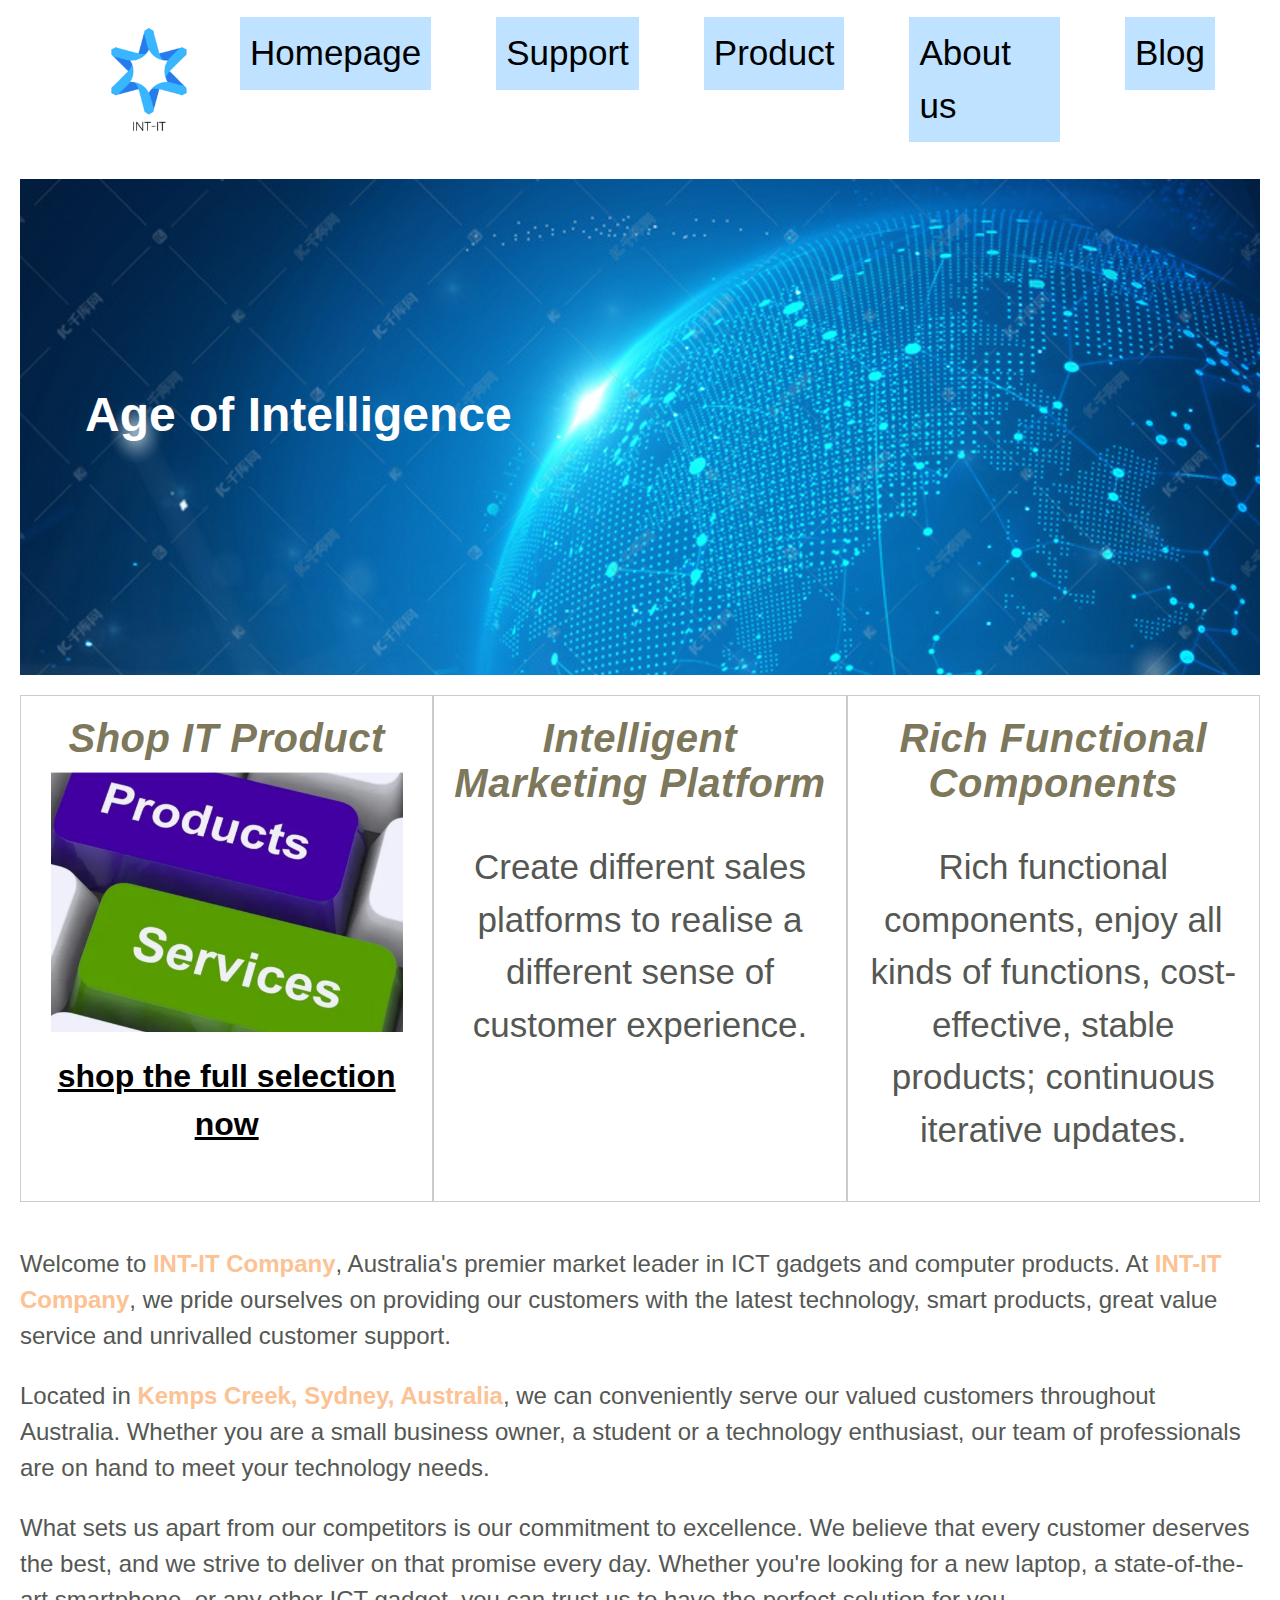
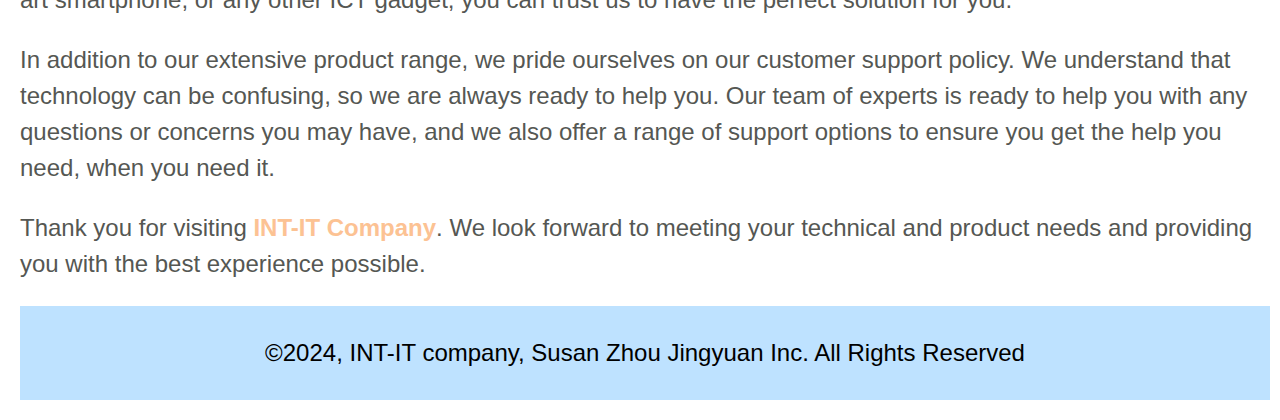
<file: index.html>
<!DOCTYPE html>  
<html lang="en">  
<head>  
    <meta charset="UTF-8">  
    <meta name="viewport" content="width=device-width, initial-scale=1.0">  
    <title>Homepage</title>  
    <link rel="stylesheet" type="text/css" href="all.css">   
</head>  
<body>  
<div class="page-wrapper">
    <div class="header">  
        <img src="logo.png" alt="Logo" class="logo">  
        <ul class="nav">  
            <li><a href="index.html">Homepage</a></li>  
            <li><a href="Support.html">Support</a></li>  
            <li><a href="Product.html">Product</a></li>  
            <li><a href="About us.html">About us</a></li>  
            <li><a href="Blog.html">Blog</a></li>  
        </ul>  
    </div>  
    <div class="content">  
        <img src="Intelligence.png" alt="Background Image">  
        <h2>Age of Intelligence</h2> 
        <div class="boxes-container"> 
        <div class="box">  
            <h3>Shop IT Product</h3>  
            <img src="products.png" alt="Product Image">  
            <a href="Product.html">shop the full selection now</a>  
        </div>  
        <div class="box">  
            <h3>Intelligent Marketing Platform</h3>  
            <p> Create different sales platforms to realise a different sense of customer experience.</p>  
        </div>  
        <div class="box">  
            <h3>Rich Functional Components</h3>  
            <p>Rich functional components, enjoy all kinds of functions, cost-effective, stable products; continuous iterative updates.</p>  
        </div>  
    </div>  
    <div class="introduction">
       <p>Welcome to <span class="colored-text">INT-IT Company</span>, Australia's premier market leader in ICT gadgets and computer products. At <span class="colored-text">INT-IT Company</span>, we pride ourselves on providing our customers with the latest technology, smart products, great value service and unrivalled customer support.</p>
       <p>Located in <span class="colored-text">Kemps Creek, Sydney, Australia</span>, we can conveniently serve our valued customers throughout Australia. Whether you are a small business owner, a student or a technology enthusiast, our team of professionals are on hand to meet your technology needs.</p>
       <p>What sets us apart from our competitors is our commitment to excellence. We believe that every customer deserves the best, and we strive to deliver on that promise every day. Whether you're looking for a new laptop, a state-of-the-art smartphone, or any other ICT gadget, you can trust us to have the perfect solution for you.</p>
       <p>In addition to our extensive product range, we pride ourselves on our customer support policy. We understand that technology can be confusing, so we are always ready to help you. Our team of experts is ready to help you with any questions or concerns you may have, and we also offer a range of support options to ensure you get the help you need, when you need it.</p>
       <p>Thank you for visiting <span class="colored-text">INT-IT Company</span>. We look forward to meeting your technical and product needs and providing you with the best experience possible.</p>
    </div>
    <div class="footer">  
        <p>©2024, INT-IT company, Susan Zhou Jingyuan Inc. All Rights Reserved</p>  
    </div>
</div>  
</body>  
</html>
</file>
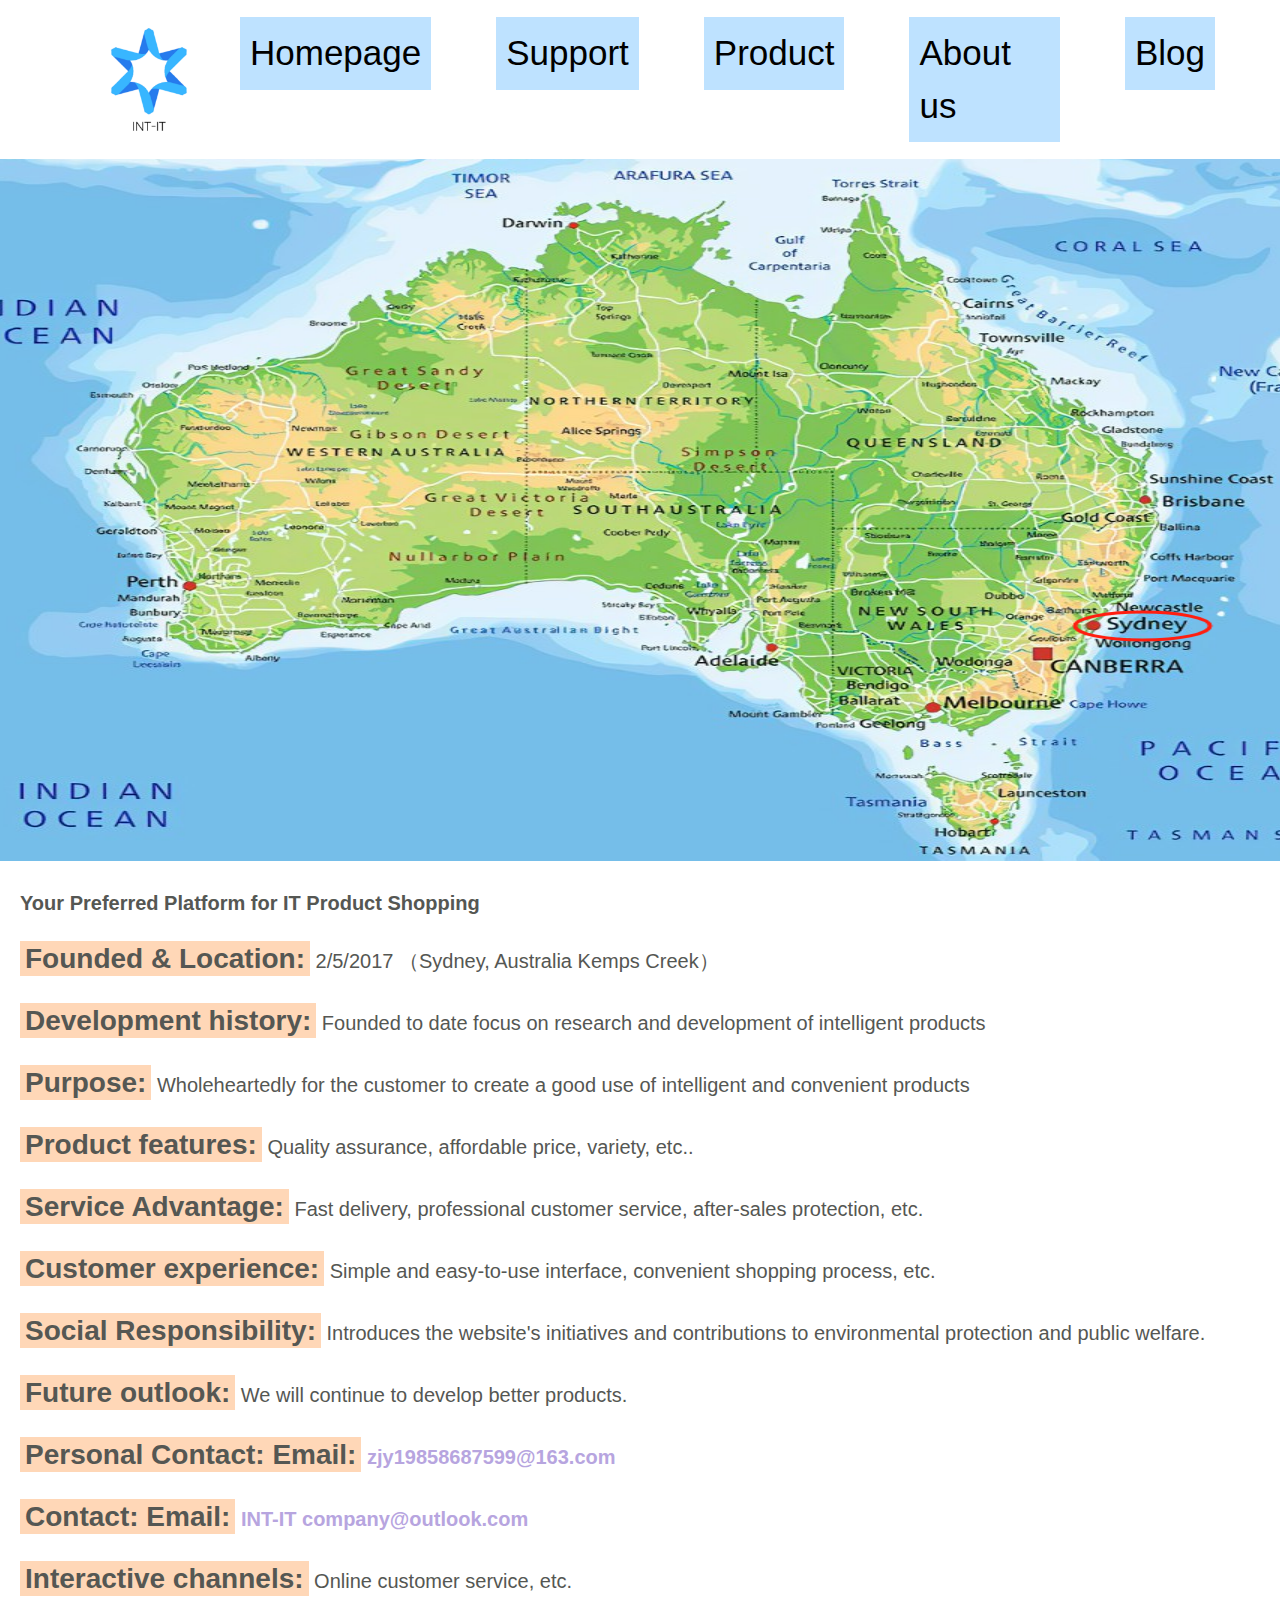
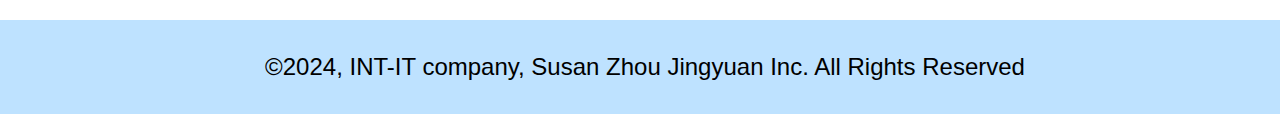
<file: About us.html>
<!DOCTYPE html>  
<html lang="en">  
<head>  
    <meta charset="UTF-8">  
    <meta name="viewport" content="width=device-width, initial-scale=1.0">  
    <title>About us</title>  
    <link rel="stylesheet" type="text/css" href="all.css"> 
</head>  
<body>  
<div class="page-wrapper">
    <div class="header">  
        <img src="logo.png" alt="Logo" class="logo">  
        <ul class="nav">  
            <li><a href="index.html">Homepage</a></li>  
            <li><a href="Support.html">Support</a></li>  
            <li><a href="Product.html">Product</a></li>  
            <li><a href="About us.html">About us</a></li>  
            <li><a href="Blog.html">Blog</a></li>  
        </ul>  
    </div>
    <div class="map">
    <img src="map.png" alt="map">
    </div>
    <div class="Ab-content">  
        <p><strong>Your Preferred Platform for IT Product Shopping</strong></p>  
        <p><span class="title">Founded & Location:</span>  2/5/2017   （Sydney, Australia Kemps Creek）</p>  
        <p><span class="title">Development history:</span>  Founded to date focus on research and development of intelligent products</p>  
        <p><span class="title">Purpose:</span>  Wholeheartedly for the customer to create a good use of intelligent and convenient products</p>  
        <p><span class="title">Product features:</span>  Quality assurance, affordable price, variety, etc..</p>  
        <p><span class="title">Service Advantage:</span>  Fast delivery, professional customer service, after-sales protection, etc.</p>  
        <p><span class="title">Customer experience:</span>  Simple and easy-to-use interface, convenient shopping process, etc.</p>  
        <p><span class="title">Social Responsibility:</span>  Introduces the website's initiatives and contributions to environmental protection and public welfare.</p>  
        <p><span class="title">Future outlook:</span>  We will continue to develop better products.</p>  
        <p><span class="title">Personal Contact: Email:</span><a href="mailto:zjy19858687599@163.com" class="email-link">  zjy19858687599@163.com  </a></p>  
        <p><span class="title">Contact: Email:</span><a href="mailto:INT-IT company@outlook.com" class="email-link">  INT-IT company@outlook.com</a></p>
        <p><span class="title">Interactive channels:</span>  Online customer service, etc.</p>  
    </div> 
    <div class="footer">  
        <p>©2024, INT-IT company, Susan Zhou Jingyuan Inc. All Rights Reserved</p>  
    </div> 
</div> 
</body>  
</html>
</file>
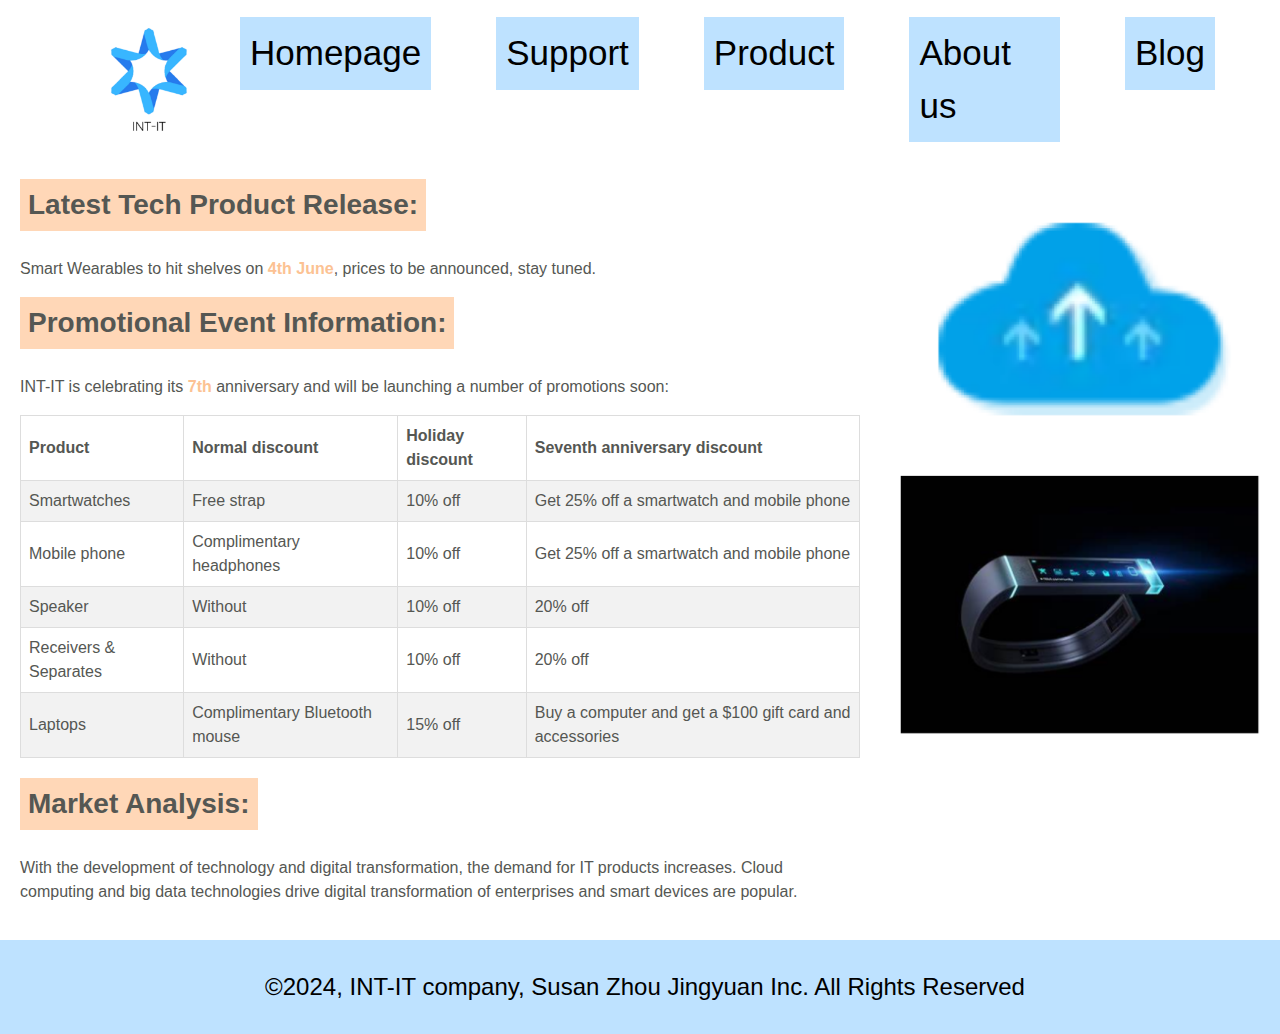
<file: Blog.html>
<!DOCTYPE html>  
<html lang="en">  
<head>  
    <meta charset="UTF-8">  
    <meta name="viewport" content="width=device-width, initial-scale=1.0">  
    <Title>News</Title>  
    <link rel="stylesheet" type="text/css" href="all.css">   
</head>  
<body>  
<div class="page-wrapper">
    <div class="header">  
        <img src="logo.png" alt="Logo" class="logo">  
        <ul class="nav">  
            <li><a href="index.html">Homepage</a></li>  
            <li><a href="Support.html">Support</a></li>  
            <li><a href="Product.html">Product</a></li>  
            <li><a href="About us.html">About us</a></li>  
            <li><a href="Blog.html">Blog</a></li>  
        </ul>  
    </div>
    <div class="Ne-container">  
        <div class="left-column">  
            <div class="newsTitle">Latest Tech Product Release:</div>  
            <p>Smart Wearables to hit shelves on <span class="colored-text">4th June</span>, prices to be announced, stay tuned.</p>  
            <div class="newsTitle">Promotional Event Information:</div>  
            <p>INT-IT is celebrating its <span class="colored-text">7th</span> anniversary and will be launching a number of promotions soon:</p>  
            <table class="table">  
                <tr>  
                    <th>Product</th>  
                    <th>Normal discount</th>  
                    <th>Holiday discount</th>  
                    <th>Seventh anniversary discount</th>  
                </tr>  
                <tr>  
                    <td>Smartwatches</td>  
                    <td>Free strap</td>  
                    <td>10% off</td>  
                    <td>Get 25% off a smartwatch and mobile phone</td>  
                </tr>  
                <tr>  
                    <td>Mobile phone</td>  
                    <td>Complimentary headphones</td>  
                    <td>10% off</td>  
                    <td>Get 25% off a smartwatch and mobile phone</td>  
                </tr> 
                <tr>  
                    <td>Speaker</td>  
                    <td>Without</td>  
                    <td>10% off</td>  
                    <td>20% off</td>  
                </tr> 
                <tr>  
                    <td>Receivers & Separates</td>  
                    <td>Without</td>  
                    <td>10% off</td>  
                    <td>20% off</td>  
                </tr> 
                <tr>  
                    <td>Laptops</td>  
                    <td>Complimentary Bluetooth mouse</td>  
                    <td>15% off</td>  
                    <td>Buy a computer and get a $100 gift card and accessories</td>  
                </tr> 
            </table>  
            <div class="newsTitle">Market Analysis:</div>  
            <p>With the development of technology and digital transformation, the demand for IT products increases. Cloud computing and big data technologies drive digital transformation of enterprises and smart devices are popular.</p>  
        </div>  
        <div class="right-column">  
            <img src="Blog1.png" alt="picture1" class="image">  
            <img src="Blog2.png" alt="picture2" class="image">  
        </div>  
    </div> 
    <div class="footer">  
        <p>©2024, INT-IT company, Susan Zhou Jingyuan Inc. All Rights Reserved</p>  
    </div> 
</div> 
</body>  
</html>
</file>
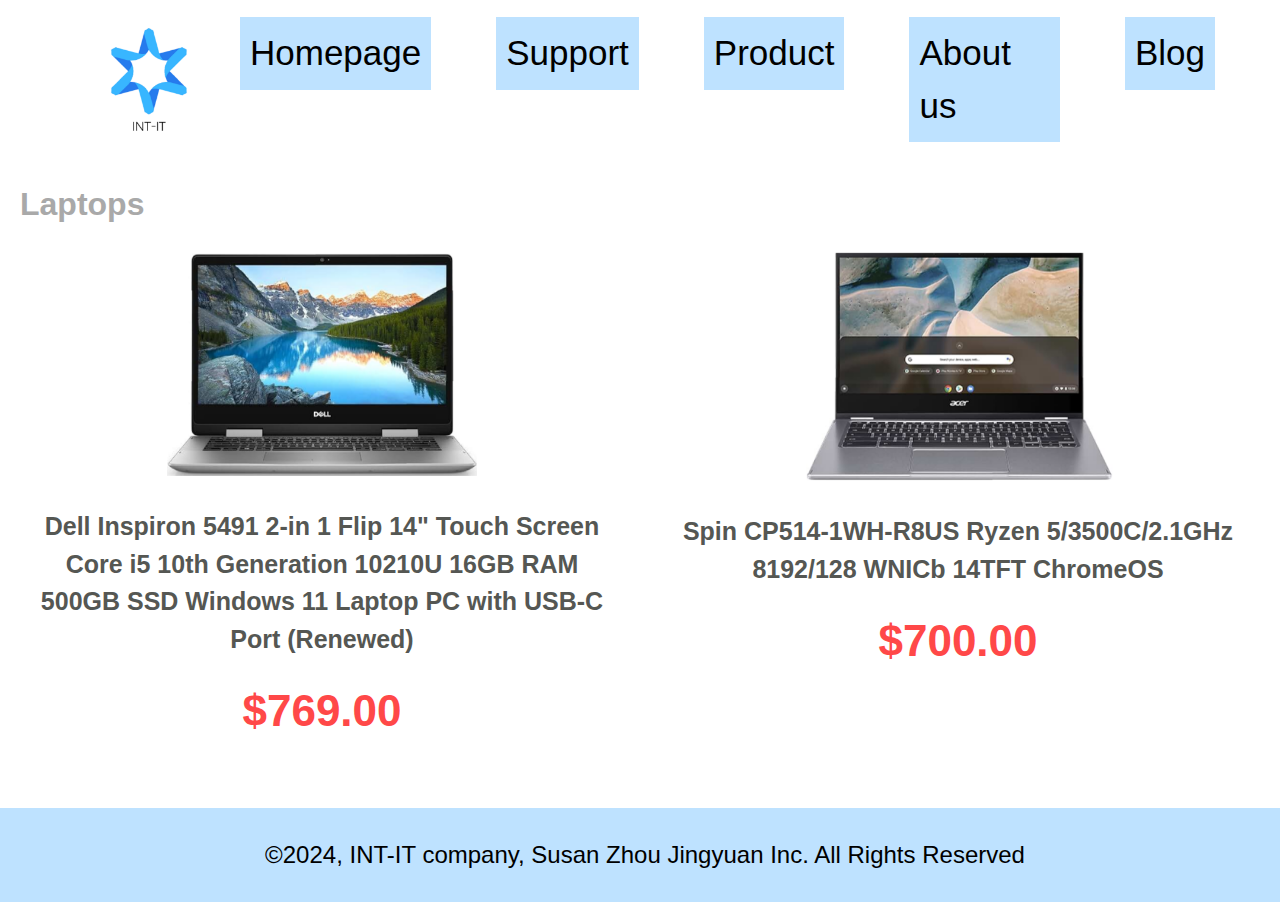
<file: Laptops.html>
<!DOCTYPE html>  
<html lang="en">  
<head>  
    <meta charset="UTF-8">  
    <meta name="viewport" content="width=device-width, initial-scale=1.0">  
    <title>Laptop</title>  
    <link rel="stylesheet" type="text/css" href="all.css">   
</head>  
<body>
<div class="page-wrapper">  
    <div class="header">  
        <img src="logo.png" alt="Logo" class="logo">  
        <ul class="nav">  
            <li><a href="index.html">Homepage</a></li>  
            <li><a href="Support.html">Support</a></li>  
            <li><a href="Product.html">Product</a></li>  
            <li><a href="About us.html">About us</a></li>  
            <li><a href="Blog.html">Blog</a></li>  
        </ul>  
    </div>
    <h1>Laptops</h1>  
  
    <div class="Sm-container">  
         <div class="product">  
             <img src="Laptops1.png" alt="Laptops1">  
             <p class="product-description">Dell Inspiron 5491 2-in 1 Flip 14" Touch Screen Core i5 10th Generation 10210U 16GB RAM 500GB SSD Windows 11 Laptop PC with USB-C Port (Renewed)</p>  
             <p class="product-price">$769.00</p>  
         </div>  

        <div class="product">  
             <img src="Laptops2.png" alt="Laptops2">  
             <p class="product-description">Spin CP514-1WH-R8US Ryzen 5/3500C/2.1GHz 8192/128 WNICb 14TFT ChromeOS</p>  
             <p class="product-price">$700.00</p>  
        </div>  
    </div>
    <div class="footer">  
        <p>©2024, INT-IT company, Susan Zhou Jingyuan Inc. All Rights Reserved</p>  
    </div> 
</div> 
</body>  
</html>
</file>
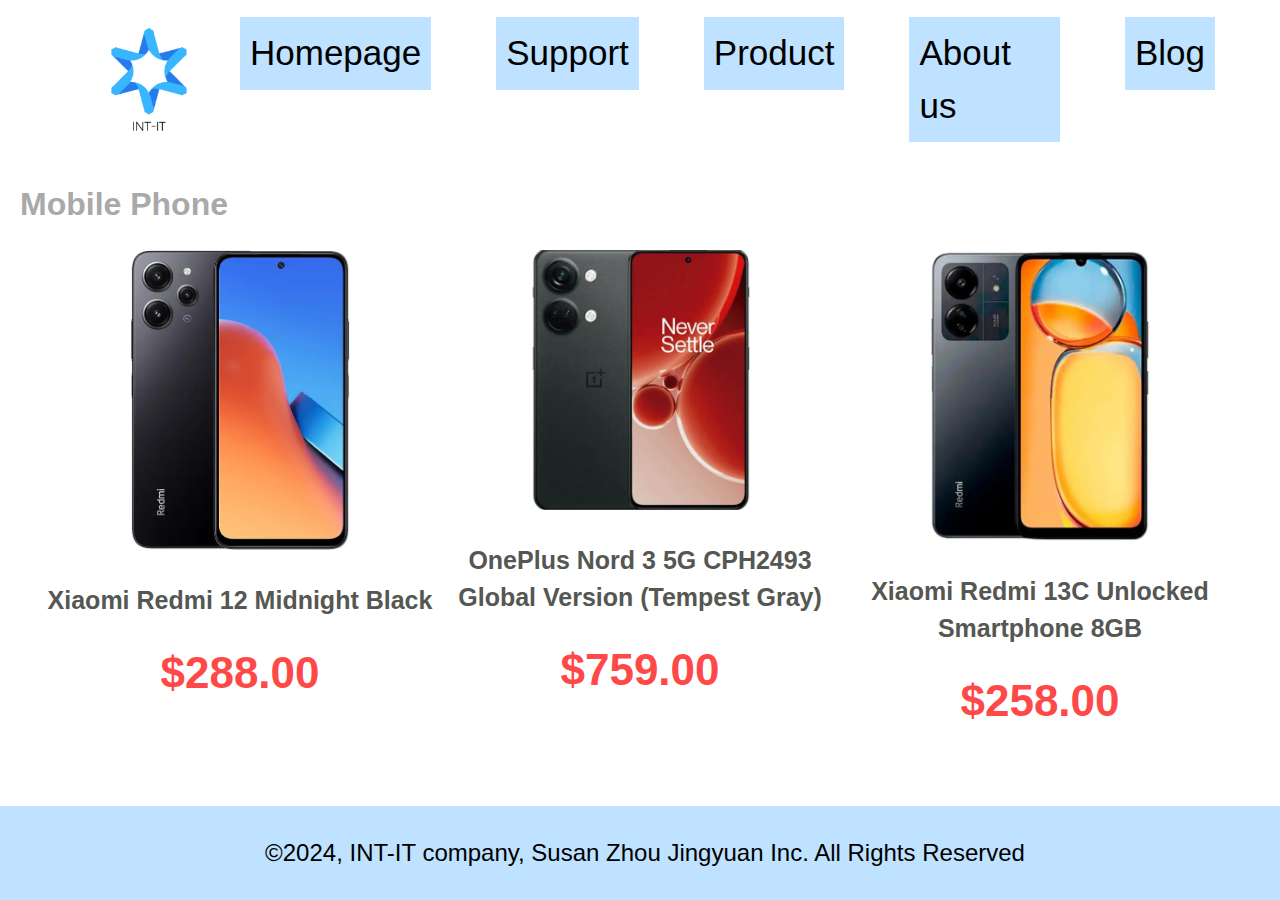
<file: Mobile Phone.html>
<!DOCTYPE html>  
<html lang="en">  
<head>  
    <meta charset="UTF-8">  
    <meta name="viewport" content="width=device-width, initial-scale=1.0">  
    <title>Mobile phone</title>  
    <link rel="stylesheet" type="text/css" href="all.css">   
</head>  
<body>
<div class="page-wrapper"> 
    <div class="header">  
        <img src="logo.png" alt="Logo" class="logo">  
        <ul class="nav">  
            <li><a href="index.html">Homepage</a></li>  
            <li><a href="Support.html">Support</a></li>  
            <li><a href="Product.html">Product</a></li>  
            <li><a href="About us.html">About us</a></li>  
            <li><a href="Blog.html">Blog</a></li>  
        </ul>  
    </div>
    <h1>Mobile Phone</h1>  
  
    <div class="Sm-container">  
         <div class="product">  
             <img src="Mobile Phone1.png" alt="Phone1">  
             <p class="product-description">Xiaomi Redmi 12 Midnight Black</p>  
             <p class="product-price">$288.00</p>  
         </div>  

         <div class="product">  
             <img src="Mobile Phone2.png" alt="Phone2">  
             <p class="product-description">OnePlus Nord 3 5G CPH2493 Global Version (Tempest Gray)</p>  
             <p class="product-price">$759.00</p>  
         </div>  

         <div class="product">  
            <img src="Mobile Phone3.png" alt="Phone3">  
            <p class="product-description">Xiaomi Redmi 13C Unlocked Smartphone 8GB</p>  
            <p class="product-price">$258.00</p> 
    </div>
    <div class="Mobile-footer">  
        <p>©2024, INT-IT company, Susan Zhou Jingyuan Inc. All Rights Reserved</p>  
    </div> 
</div>  
</body>  
</html>
</file>
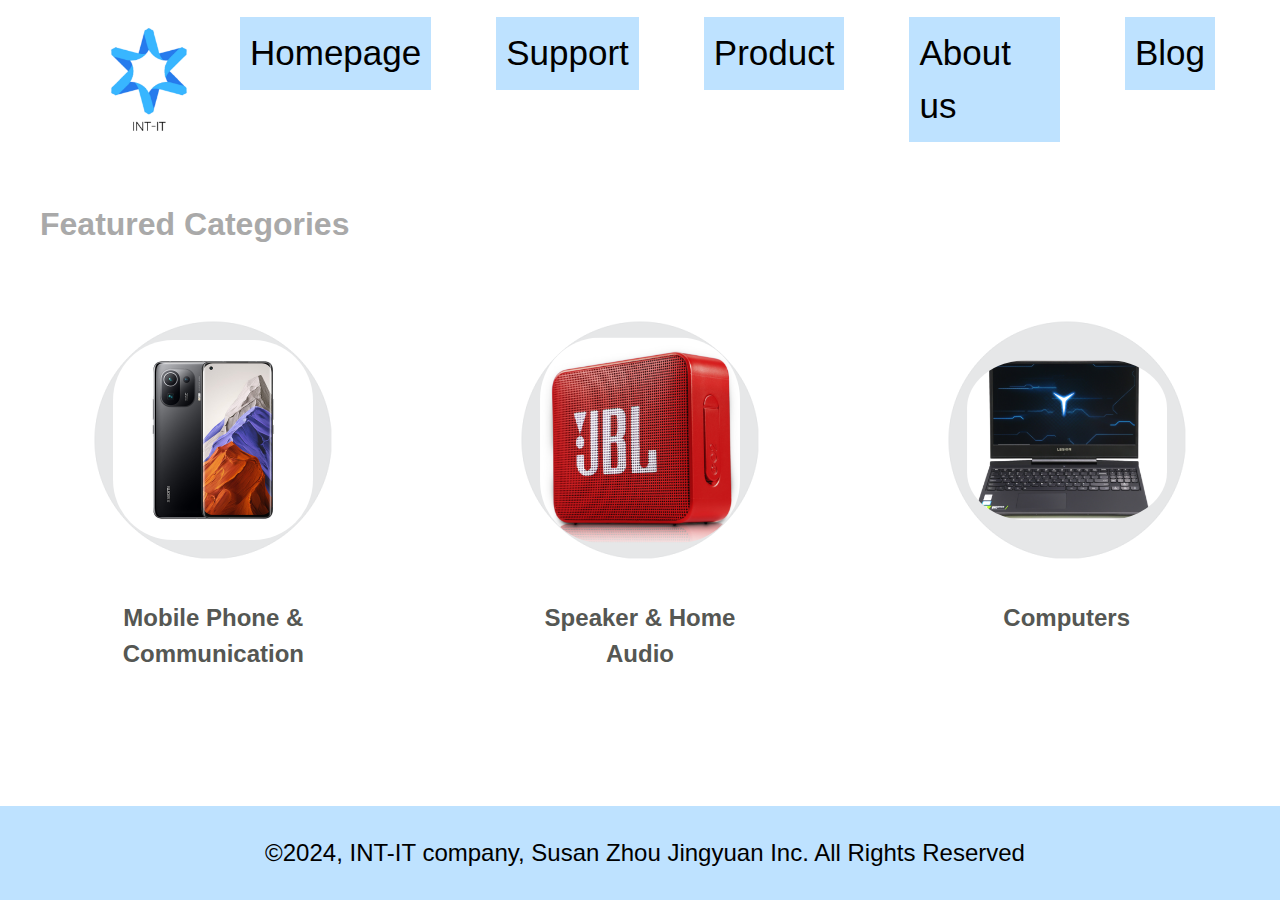
<file: Product.html>
<!DOCTYPE html>  
<html lang="en">  
<head>  
    <meta charset="UTF-8">  
    <meta name="viewport" content="width=device-width, initial-scale=1.0">  
    <title>product</title>  
    <link rel="stylesheet" type="text/css" href="all.css">   
</head>  
<body> 
<div class="page-wrapper">
    <div class="header">  
        <img src="logo.png" alt="Logo" class="logo">  
        <ul class="nav">  
            <li><a href="index.html">Homepage</a></li>  
            <li><a href="Support.html">Support</a></li>  
            <li><a href="Product.html">Product</a></li>  
            <li><a href="About us.html">About us</a></li>  
            <li><a href="Blog.html">Blog</a></li>  
        </ul>  
    </div>
    <h1 class="featured-categories">Featured Categories</h1>  
  
  <div class="product-categories">    
    <div class="category">  
    <div class="category-image" style="background-image: url('grey.png');"> 
        <img class="product-img" src="Product1.png" alt="Mobile Phone"> 
    </div>
    <div class="category-name">Mobile Phone & Communication</div>  
    <div class="sub-categories">  
        <a href="Smartwatches.html" class="sub-category">Smartwatches</a><br>
        <a href="Mobile Phone.html" class="sub-category">Mobile phone</a>  
    </div>  
  </div>  
      
  <div class="category">  
    <div class="category-image" style="background-image: url('grey.png');">
    <img class="product-img" src="Product2.png" alt="Speaker">  
    </div>  
    <div class="category-name">Speaker & Home Audio</div>  
    <div class="sub-categories">  
        <a href="Speaker.html" class="sub-category">Speaker</a><br>  
        <a href="Receivers.html" class="sub-category">Receivers & Separates</a>   
    </div>  
  </div>  
      
  <div class="category">  
    <div class="category-image" style="background-image: url('grey.png');"> 
    <img class="product-img" src="Product3.png" alt="Computer">  
    </div> 
    <div class="category-name">Computers</div>  
    <div class="sub-categories">  
        <a href="Laptops.html" class="sub-category">Laptops</a>     
    </div>  
  </div>  
</div>
<script src="Product.js"></script>
    <div class="Product-footer">  
        <p>©2024, INT-IT company, Susan Zhou Jingyuan Inc. All Rights Reserved</p>  
    </div>
</div>  
</body>  
</html>
</file>
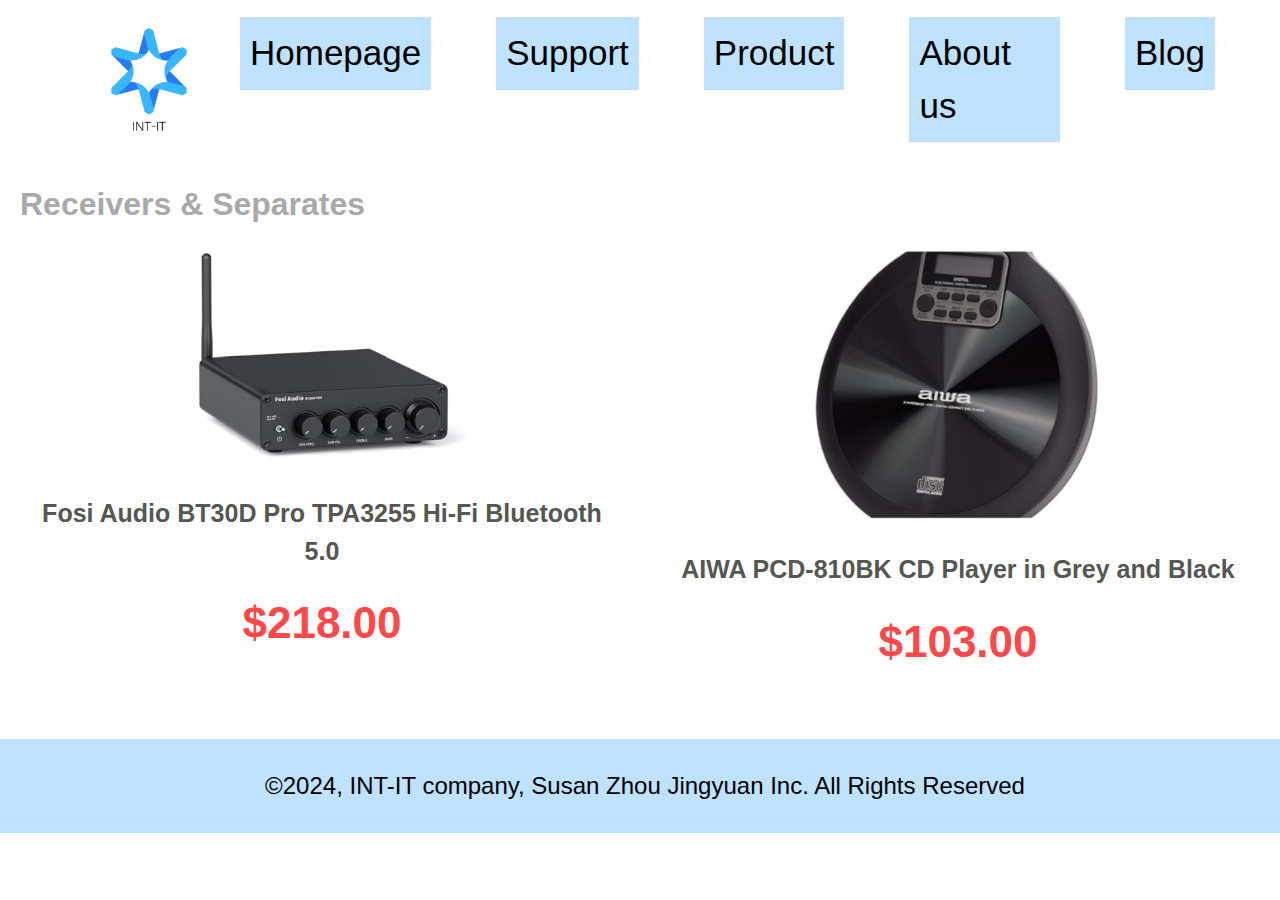
<file: Receivers.html>
<!DOCTYPE html>  
<html lang="en">  
<head>  
    <meta charset="UTF-8">  
    <meta name="viewport" content="width=device-width, initial-scale=1.0">  
    <title>Receivers & Separates</title>  
    <link rel="stylesheet" type="text/css" href="all.css">   
</head>  
<body> 
<div class="page-wrapper"> 
    <div class="header">  
        <img src="logo.png" alt="Logo" class="logo">  
        <ul class="nav">  
            <li><a href="index.html">Homepage</a></li>  
            <li><a href="Support.html">Support</a></li>  
            <li><a href="Product.html">Product</a></li>  
            <li><a href="About us.html">About us</a></li>  
            <li><a href="Blog.html">Blog</a></li>  
        </ul>  
    </div>
    <h1>Receivers & Separates</h1>  
  
    <div class="Sm-container">  
         <div class="product">  
             <img src="Receivers1.png" alt="Receivers1">  
             <p class="product-description">Fosi Audio BT30D Pro TPA3255 Hi-Fi Bluetooth 5.0</p>  
             <p class="product-price">$218.00</p>  
         </div>  

        <div class="product">  
             <img src="Receivers2.png" alt="Receivers2">  
             <p class="product-description">AIWA PCD-810BK CD Player in Grey and Black</p>  
             <p class="product-price">$103.00</p>  
        </div>  
    </div>
    <div class="footer">  
        <p>©2024, INT-IT company, Susan Zhou Jingyuan Inc. All Rights Reserved</p>  
    </div>
</div>  
</body>  
</html>
</file>
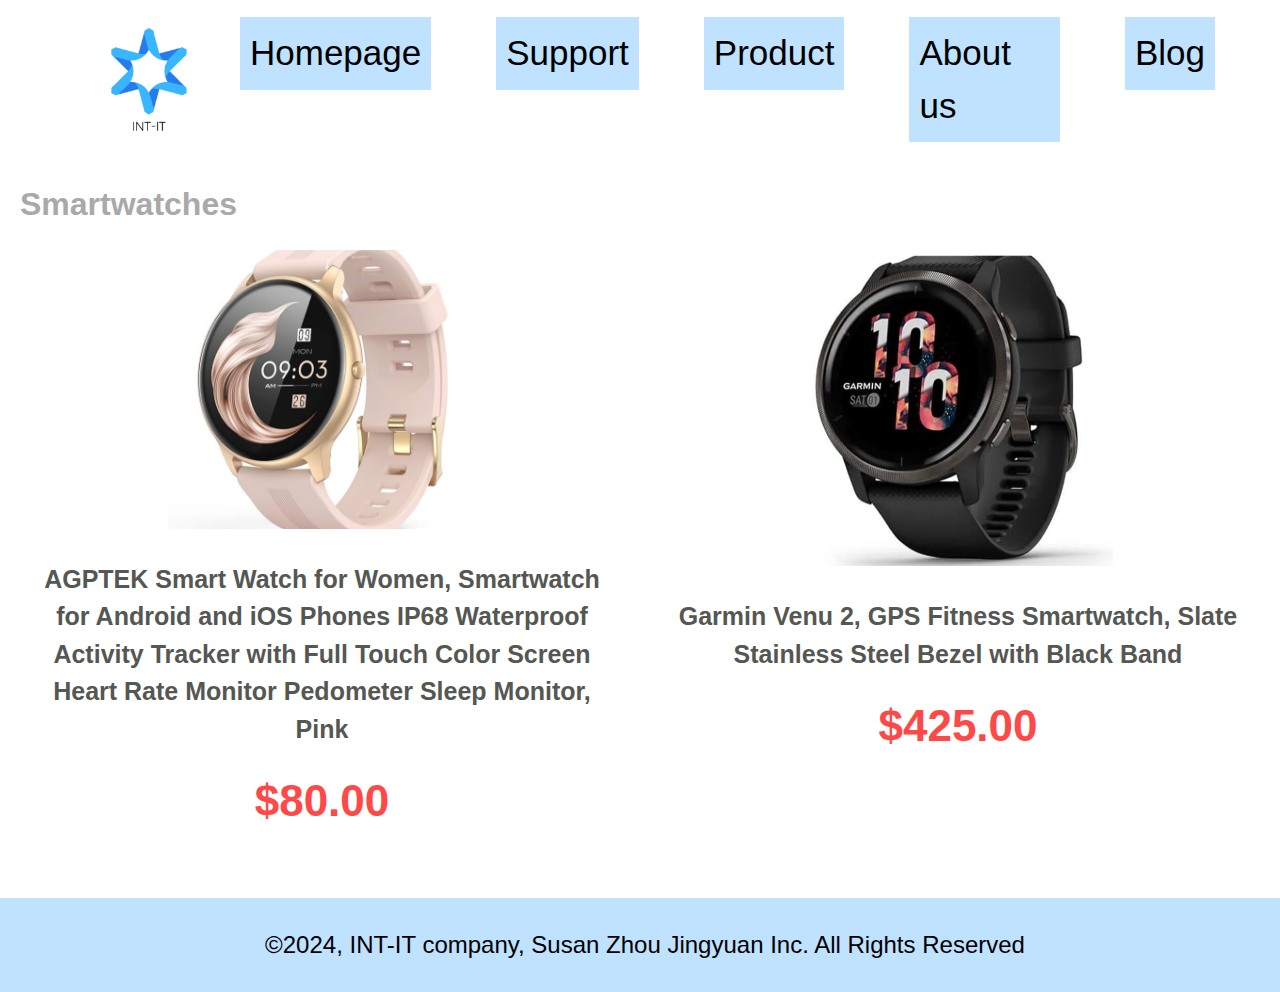
<file: Smartwatches.html>
<!DOCTYPE html>  
<html lang="en">  
<head>  
    <meta charset="UTF-8">  
    <meta name="viewport" content="width=device-width, initial-scale=1.0">  
    <title>Smartwatch</title>  
    <link rel="stylesheet" type="text/css" href="all.css">   
</head>  
<body>
<div class="page-wrapper">  
    <div class="header">  
        <img src="logo.png" alt="Logo" class="logo">  
        <ul class="nav">  
            <li><a href="index.html">Homepage</a></li>  
            <li><a href="Support.html">Support</a></li>  
            <li><a href="Product.html">Product</a></li>  
            <li><a href="About us.html">About us</a></li>  
            <li><a href="Blog.html">Blog</a></li>  
        </ul>  
    </div>
    <h1>Smartwatches</h1>  
  
    <div class="Sm-container">  
         <div class="product">  
             <img src="Smartwatches1.png" alt="Smartwatch1">  
             <p class="product-description">AGPTEK Smart Watch for Women, Smartwatch for Android and iOS Phones IP68 Waterproof Activity Tracker with Full Touch Color Screen Heart Rate Monitor Pedometer Sleep Monitor, Pink</p>  
             <p class="product-price">$80.00</p>  
         </div>  

        <div class="product">  
             <img src="Smartwatches2.png" alt="Smartwatch2">  
             <p class="product-description">Garmin Venu 2, GPS Fitness Smartwatch, Slate Stainless Steel Bezel with Black Band</p>  
             <p class="product-price">$425.00</p>  
        </div>  
    </div>
    <div class="footer">  
        <p>©2024, INT-IT company, Susan Zhou Jingyuan Inc. All Rights Reserved</p>  
    </div>
</div>  
</body>  
</html>
</file>
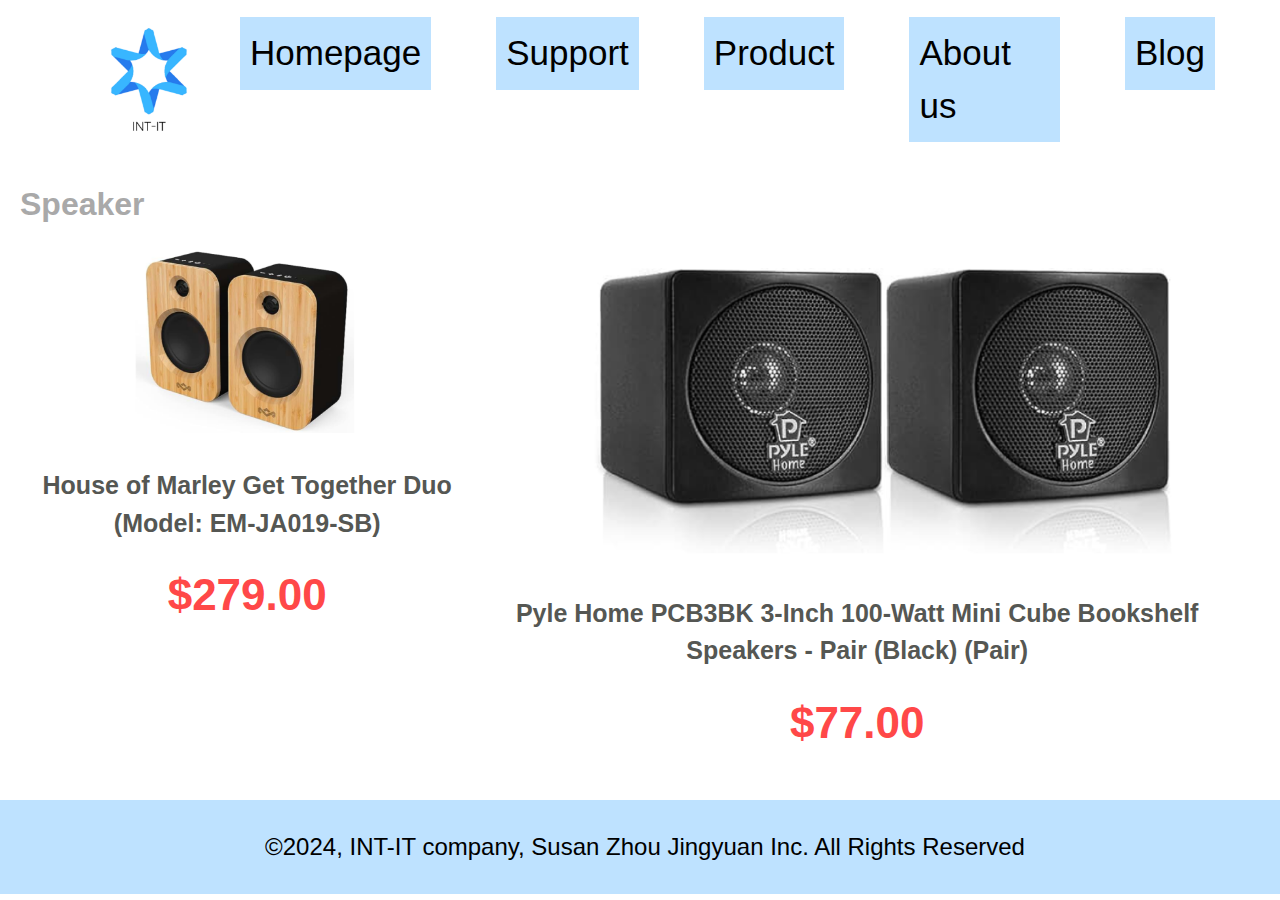
<file: Speaker.html>
<!DOCTYPE html>  
<html lang="en">  
<head>  
    <meta charset="UTF-8">  
    <meta name="viewport" content="width=device-width, initial-scale=1.0">  
    <title>Speaker</title>  
    <link rel="stylesheet" type="text/css" href="all.css">   
</head>  
<body>
<div class="page-wrapper">  
    <div class="header">  
        <img src="logo.png" alt="Logo" class="logo">  
        <ul class="nav">  
            <li><a href="index.html">Homepage</a></li>  
            <li><a href="Support.html">Support</a></li>  
            <li><a href="Product.html">Product</a></li>  
            <li><a href="About us.html">About us</a></li>  
            <li><a href="Blog.html">Blog</a></li>  
        </ul>  
    </div>
    <h1>Speaker</h1>  
  
    <div class="Sm-container">  
         <div class="product">  
             <img src="Speaker1.png" alt="Speaker1">  
             <p class="product-description">House of Marley Get Together Duo (Model: EM-JA019-SB)</p>  
             <p class="product-price">$279.00</p>  
         </div>  

        <div class="Sp-product">  
             <img src="Speaker2.png" alt="Speaker2" class="large-image">  
             <p class="product-description">Pyle Home PCB3BK 3-Inch 100-Watt Mini Cube Bookshelf Speakers - Pair (Black) (Pair)</p>  
             <p class="product-price">$77.00</p>  
        </div>  
    </div>

    <div class="footer">  
        <p>©2024, INT-IT company, Susan Zhou Jingyuan Inc. All Rights Reserved</p>  
    </div> 
</div> 
</body>  
</html>
</file>
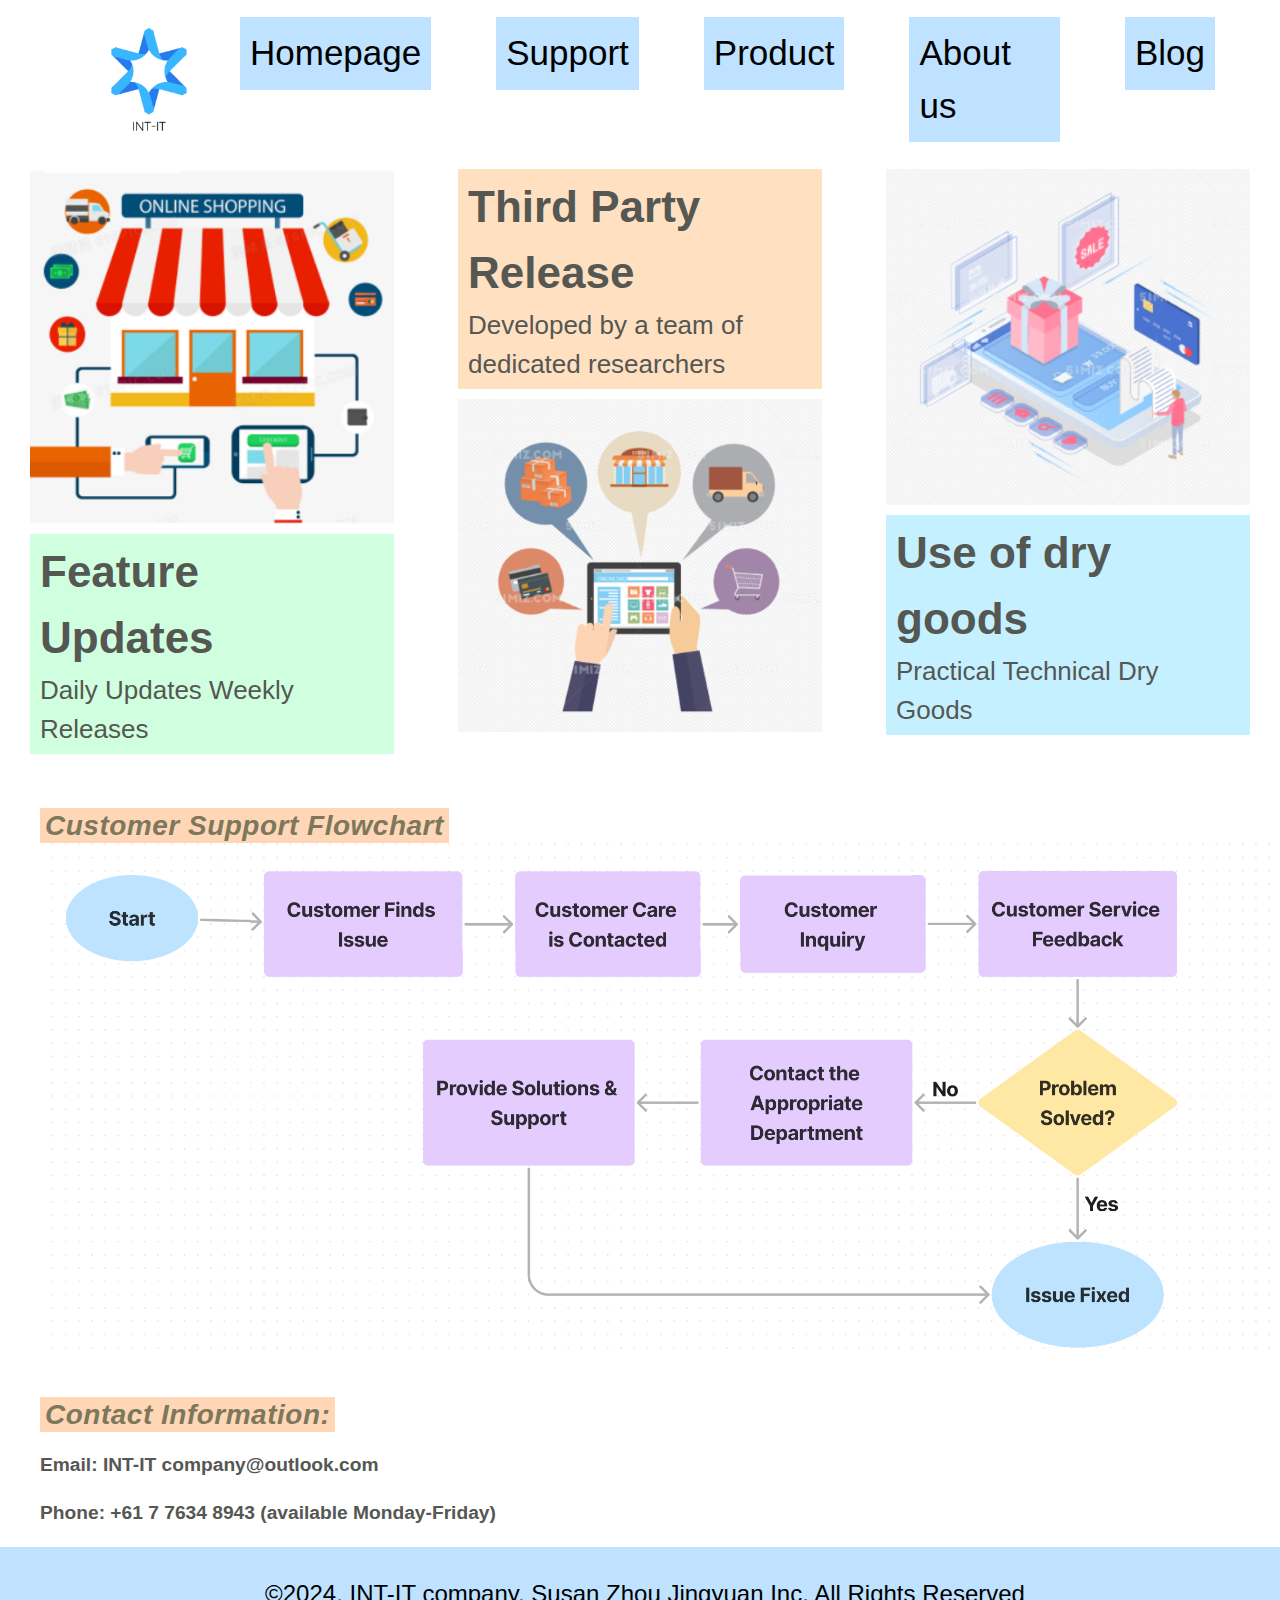
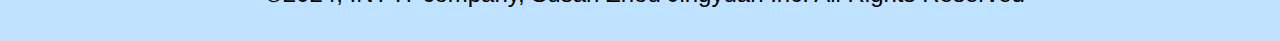
<file: Support.html>
<!DOCTYPE html>  
<html lang="en">  
<head>  
    <meta charset="UTF-8">  
    <meta name="viewport" content="width=device-width, initial-scale=1.0">  
    <title>Support</title>  
    <link rel="stylesheet" type="text/css" href="all.css"> 
    </head>  
    <body>
        <div class="page-wrapper"> 
        <div class="header">  
            <img src="logo.png" alt="Logo" class="logo">  
            <ul class="nav">  
                <li><a href="index.html">Homepage</a></li>  
                <li><a href="Support.html">Support</a></li>  
                <li><a href="Product.html">Product</a></li>  
                <li><a href="About us.html">About us</a></li>  
                <li><a href="Blog.html">Blog</a></li>  
            </ul>  
        </div>
        <div class="container">    
            <div class="column">  
                <img src="Support1.png" alt="first"> 
                <div class="text-background text-background-1">   
                <div class="large-text">Feature Updates</div>  
                <div class="small-text">Daily Updates Weekly Releases</div>    
            </div> 
        </div>
            <div class="column"> 
                <div class="text-background text-background-2">   
                <div class="large-text">Third Party Release</div>  
                <div class="small-text">Developed by a team of dedicated researchers</div>    
                </div>
                <img src="Support2.png" alt="second">  
            </div>   
            <div class="column">  
                <img src="Support3.png" alt="third">  
                <div class="text-background text-background-3">  
                <div class="large-text">Use of dry goods</div>  
                <div class="small-text">Practical Technical Dry Goods</div>  
            </div>  
        </div>
    </div> 

    <div class="Flowchart">
        <h3><span class="title">Customer Support Flowchart</span></h3>
        <img src="Support Flowchart.png" alt="Support">
        <h3><span class="title">Contact Information:</span></h3>
        <p>Email: INT-IT company@outlook.com</p>
        <p>Phone: +61 7 7634 8943 (available Monday-Friday)</p>
    </div>

        <div class="footer">  
            <p>©2024, INT-IT company, Susan Zhou Jingyuan Inc. All Rights Reserved</p>  
        </div> 
    </div>  
    </body>  
    </html>
</file>
<file: all.css>
/* My name is Susan(Zhou Jingyuan).*/
html {
	margin: 0;
	padding: 0;
}

body { 
	font: 100% georgia, sans-serif;
	line-height: 1.5;
	color: #555753; 
	margin: 0; 
	padding: 0;
} 

h3 { 
    font: italic normal 1.4em georgia, sans-serif;
    letter-spacing: 0.5px; 
    margin-bottom: 0; 
    color: #7D775C;
    font-weight: bold;
}

a:link { 
    text-decoration: none; 
    color: #B7A5DF;
}

a:visited { 
    font-weight: bold; 
    text-decoration: none; 
    color: #D4CDDC;
}

a:hover, a:focus, a:active { 
    text-decoration: underline; 
    color: #9685BA;
} 

.page-wrapper { 
	background: url(https://bpic.588ku.com/back_pic/06/17/83/276328fff873e3a.jpg) ; 
	margin: 0; 
	position: relative;
	}

  .header { 
    background-color: #fff; 
    color: #fff; 
    padding: 1px 0; /* Adjust padding as needed */ 
    display: flex; 
    align-items: center; 
    justify-content: center;
} 

  .logo { 
    width: 100px; /* Adjust logo size as needed */ 
    top: 10px;
    left: 10px; 
    margin-left: 100px;
    height: auto; 
} 

  .nav { 
    display: flex; 
    justify-content: center;
} 

  .nav li { 
    list-style: none; 
    margin-right: 55px; /* Space between nav items */ 
} 

  .nav li a { 
    display: block; 
    padding: 10px ; 
    color: #000; 
    text-decoration: none; 
    background-color: #bee2ff; /* Default button background */ 
    font-size: 35px; 
    margin-right: 10px;
} 

  .nav li a:hover { 
    background-color: #a5c3d2; /* Hover button background */ 
} 

  .content { 
    padding: 20px; 
    text-align: center; 
    position: relative;
  } 

  .content img { 
    width: 100%; 
    height: auto; 
    display: block;  
  } 

  .content h2 { 
    position: absolute; 
    top: 180px;  
    left: 85px;
    font-size: 48px; 
    color:#fff;
  } 

  .boxes-container { 
    display: flex; 
    justify-content: space-between; /* Gap between frames */ 
    margin-top: 20px;
} 

.box { 
    border: 1px solid #ccc; 
    padding: 10px; 
    text-align: center; 
    box-sizing: border-box; /* Ensure that borders and padding do not affect the width */ 
    flex: 1; /* Distribute the frame evenly */ 
    margin-bottom: 20px; 
} 

.box img { 
    width: 90%; 
    height: auto; 
    margin: 0 auto; 
    display: block; 
    margin-top: 10px; 
} 

.box a { 
    display: block; 
    margin-top: 20px; 
    text-decoration: none; 
    color: #000; /* Link font bold*/ 
    font-weight: bold; 
    text-decoration: underline;
    font-size: 32px;  
} 

.box a:hover { 
    color: #a5c3d2; 
} 

.box h3 {
    font-size: 40px;
    font-weight: bold;
    margin-top: 10px;
}

.box p{
    font-size: 35px ;
}

.introduction{
    text-align: left;
    font-size: 24px;
}

h3{
    font-size: x-large;
}
 
.container {  
    display: flex;  
    justify-content: space-between;  
  }  
  .column {  
    width: 30%;  
    padding: 10px; /* 10px padding all around */ 
    box-sizing: border-box;  
    margin-left: 20px;
    margin-right: 20px;
  }  
  .column img {  
    width: 100%;  
    height: auto;  
    display: block;  
    margin-bottom: 10px;  
  }  

  .Flowchart{
    font-size: larger;
    font-weight: bold;
    margin-left: 40px;
  }

  .Flowchart img{
    max-width: 100%;
    height: auto; 
  }

  .Flowchart h3{
    font-size: 32px;
  }

  .text-background {  
      display: inline-block;  
      padding: 5px 10px; 
      margin-bottom: 10px; 
  }  
  .text-background-1 {  
      background-color: rgb(208, 255, 224); /* First column background colour */  
  }  
  .text-background-2 {  
      background-color: rgb(255, 224, 193); /* Second column background colour */  
  }  
  .text-background-3 {  
      background-color: #c5f0ff; /* Third column background colour */  
  }

  .large-text {  
      font-size: 44px;  
      font-weight: bold;  
  }  

  .small-text {  
      font-size: 26px;  
  }

  .featured-categories {  
    text-align: center;  
    padding: 20px;  
    text-align: left;
}  

   .product-categories {  
    display: flex;  
    justify-content: space-around; /* Space items evenly with equal space around each */ 
}  

   .category {  
    position: relative; /* Position relative to normal flow */ 
    overflow: hidden;  
    cursor: pointer; /* Shows pointer cursor */   
    width: 250px;

}  

   .category-image {  
    position: relative;  
    width: 100%;  
    height: 300px; 
    background-size: cover;  
    background-position: center;  
    transition: transform 0.3s ease;  
}  

   .product-img {  
    position: absolute;  
    top: 50%;  
    left: 50%;  
    transform: translate(-50%, -50%);  
    max-width: 80%; 
    max-height: 80%;   
    transition: transform 0.3s ease;  
    border-radius: 30%;
}  

  .category:hover .category-image{  
     transform: scale(0.8);  
}  
  .category:hover{
      transform: translate(0, -10%)
  }

   .category-name {  
    padding: 10px; 
    text-align: center;
    font-size:24px ;
    font-weight: bold;

}  

   .sub-categories {  
    display: none;  
    padding: 10px 0;  
    transition: height 0.3s ease;  
    overflow: hidden; 
    color: darkgray; 
    font-weight: bold;
}  

   .category:hover .sub-categories {  
    display: block;  
    height: 20px;   
}  

   .sub-category {  
    padding: 5px;  
    color: darkgray;
}

h1{
    margin-left: 20px;
    color: darkgray;
}

.Sm-container {  
    display: flex; /* Flex layout */ 
    justify-content: space-between;
    margin-left: 40px;
    margin-right: 40px;
}  

  .product {  
    width: 47%;  
    box-sizing: border-box; /* Border & padding included */ 
    margin-bottom: 20px;  
    text-align: center;
}  

  .product img {  
    width: 55%;  
    height: auto;  
}  

  .product-description {  
    margin-bottom: 20px;  
    font-weight: bold;
    font-size: 25px; /* Font size 25px */
    text-align: center;
}  

  .product-price {  
    font-weight: bold;  
    color: #ff4848;  
    font-size: 44px;
    margin-top: 20px;
    text-align: center;
}  

.Sp-product{
    margin-left: 20px;
    text-align: center;
}

.large-image{
    width: 80%;
    height: auto;
    margin-left: 60px;
}

.title {  
    font-weight: bold;  
    background-color: #ffd7b7;  
    padding: 2px 5px;  
    font-size: 28px;
}  

.map{
    width: 100%; 
    height: auto; 
    transform: scaleX(1.5); 
    display: block;
    text-align: center;
}

.Ab-content {  
    margin-left: 20px;  
    font-size: 20px;
} 

.email-link {  
    color: #fcc293;  
    text-decoration: underline; /*Add an underline decoration to the text*/
    font-weight: bold; 
}  
.colored-text {  
    color: #fcc293;  
    font-weight: bold; /*boldface*/
}

.Ne-container {  
    display: flex; /*Enable flexible layout*/ 
}  
.left-column {  
    width: 70%;  
    padding: 20px;  
}  
.right-column {  
    width: 30%;  
    padding: 20px;  
}  
.newsTitle {  
    font-weight: bold;  
    background-color: #ffd7b7;  
    padding: 5px 8px; /*Padding of 5px vertically, 8px horizontally*/
    margin-bottom: 10px;  
    font-size: 28px;
    display: inline-block; /*Display inline with block formatting*/
}

.table {  
    width: 100%;  
    border-collapse: collapse;  
    margin-bottom: 20px;
}  
.table td, .table th {  
    border: 1px solid #ddd;  
    padding: 8px;  
    text-align: left;  
}  
.table tr:nth-child(even) {  
    background-color: #f2f2f2;  
}    
.image {  
    width: 100%;  
    height: auto;  
    margin-bottom: 10px;  
}

.Product-footer { 
    background-color: #bee2ff; 
    color: #000; 
    text-align: center; 
    bottom: 0; 
    width: 100%; 
    font-size: 24px;
    padding: 5px;
    position: fixed;
}  

.Mobile-footer { 
    background-color: #bee2ff; 
    color: #000; 
    text-align: center; 
    bottom: 0; /*Position at bottom edge*/
    width: 100%; 
    font-size: 24px;
    padding: 5px;
    position: fixed; /*Position fixed to viewport*/
    left: 0;
}  

  .footer { 
    background-color: #bee2ff; 
    color: #000; 
    text-align: center; 
    bottom: 0; 
    width: 100%; 
    font-size: 24px;
    padding: 5px;
}
</file>
